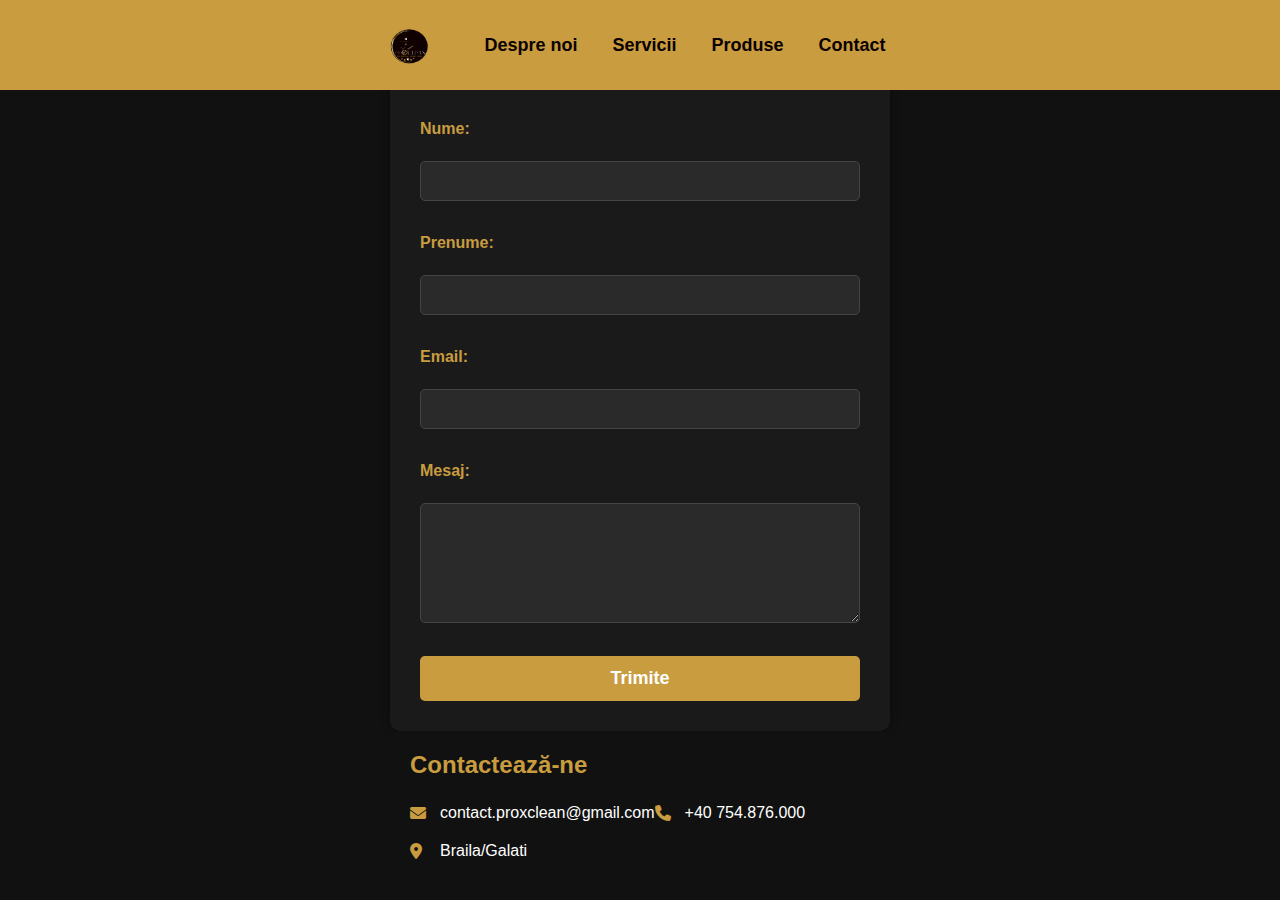
<file: Contact.html>
<!DOCTYPE html>
<html lang="en">

<head>
    <meta charset="UTF-8">
    <meta name="viewport" content="width=device-width, initial-scale=1.0">
    <title>Contact</title>

        <link rel="stylesheet" href="contact.css">

        <title>ProX Clean</title>

        <meta name="viewport" content="width=device-width, initial-scale=1.0">
        

        
            <style>
            
   
    
            * {
            margin: 0;
            padding: 0;
            box-sizing: border-box;
            font-family: Arial, sans-serif;
        }
        body {
            display: flex;
            flex-direction: column;
            align-items: center;
            min-height: 100vh;
            background-color: #111;
            padding-top: 80px; /* Spațiu pentru navbar fix */
        }
        .navbar {
            width: 100%;
            background:#f4f4f4;
            padding: 15px;
            position: fixed;
            top: 0;
            left: 0;
            display: flex;
            justify-content: center;
            align-items: center;
            z-index: 1000;
            
        }
        


        input.menu-toggle {
  position: absolute;
  opacity: 0;
  width: 0;
  height: 0;
  pointer-events: none;
}

/* Label-ul pentru meniu ascuns implicit */
.menu-toggle {
  display: none;
  cursor: pointer;
  font-size: 24px;
  color: #C89C3F;
  user-select: none;
  justify-content: space-between;
}
     .menu {
            display: flex;
            gap: 15px;
            padding: 20px;
        }

        nav a:hover {
      background-color: #222;
    }

    .navbar {
      width: 100%;
  display: flex;
  justify-content: center; /* centru orizontal */
  align-items: center;
  position: fixed;
  top: 0;
  left: 0;
  background-color: #C89C3F;
  padding: 0px 15px;
  z-index: 1000;
}
        .navbar a {
            color: rgb(14, 1, 1);
            text-decoration: none;
            font-size: 18px;
            padding: 10px;
            font-weight: bold;
            gap: 10px;
        }

        .navbar ul li a {
      font-size: 18px;
      font-weight: bold;
    }

        .navbar a:hover {
    color: #C89C3F; /* Change text color when hovered */
    background-color:;; /* Change background color when hovered */
}

.navbar {
    background-color: #C89C3F; /* Set the fixed color for the navbar */
}

.navbar a {
    color: #0b0101; /* Set the fixed color for the menu items */
}

.navbar .menu {
    background-color: #C89C3F; /* Set the fixed color for the dropdown menu */
}

.menu.show {
    display: flex;
    animation: slideIn 0.5s ease-in-out;
}

.contactright {
    background-color: #fff;
}

.logo{
  
  width: 70px !important;  /* Crește cât dorești */
    height: auto !important;
    object-fit: contain !important;
    display: block !important;
    max-width: none !important;
}

.logo-link {
  display: inline-block;
  transition: transform 0.3s ease, opacity 0.3s ease;
}

.logo-link:hover {
  transform: scale(1.05) rotate(-1deg);
  opacity: 0.8;
  cursor: pointer;
}


/* Set the menu color */

        .menu-toggle {
            display: none;
            font-size: 24px;
            background: none;
            border: none;
            color: #C89C3F;
            cursor: pointer;
            margin-right: 15px;
        }


input, textarea {
  padding: 10px;
  border: 1px solid #C89C3F;
  font-size: 1rem;
  border-radius: 5px;
}

form {
  display: flex;
  flex-direction: column;
  gap: 15px;
  background-color: #1a1a1a; /* Fundal închis */
  padding: 30px;
  border-radius: 10px;
  max-width: 500px;
  width: 100%;
  color: #fff;
  box-shadow: 0 0 10px rgba(0,0,0,0.4);
}

form label {
  font-weight: bold;
  color: #C89C3F; /* Aurie, cum ai folosit anterior */
}

form input,
form textarea {
  padding: 10px;
  border: 1px solid #444;
  border-radius: 5px;
  background-color: #2a2a2a;
  color: #fff;
  font-size: 1rem;
  transition: border-color 0.3s ease;
}

form input:focus,
form textarea:focus {
  border-color: #C89C3F;
  outline: none;
}

form textarea {
  min-height: 120px;
  resize: vertical;
}

form button {
  background-color: #C89C3F;
  color: #fff;
  font-weight: bold;
  padding: 12px 20px;
  border: none;
  border-radius: 5px;
  cursor: pointer;
  transition: background-color 0.3s ease;
}

form button:hover {
  background-color: #e5b94f;
}

/* Contact-right container */
.contact-right {
  margin-top: 30px;
  color: #fff;
  font-size: 1rem;
}

.reach-us {
  background-color: #111;
  padding: 20px;
  border-radius: 10px;
  color: #fff;
  max-width: 500px;
  margin: 0 auto;
}

.reach-us h2 {
  color: #C89C3F;
  margin-bottom: 15px;
}

.contact-info p {
  display: flex;
  align-items: center;
  gap: 10px;
  margin: 10px 0;
  font-size: 1rem;
  color: #fff;
}

.contact-info i {
  color: #C89C3F;
  min-width: 20px;
}

button:hover {
  background-color: #21867a;
}


        @media (max-width: 768px) {
            .menu {
                display: none;
                flex-direction: column;
                position: absolute;
                top: 60px;
                left: 0;
                background: #007bff;
                width: 100%;
                text-align: center;
                padding: 10px 0;
            }
            .menu a {
                display: block;
                padding: 10px;
            }
            .menu-toggle {
                display: block;
                font-size: 24px;
                background: none;
                border: none;
                color: rgb(12, 11, 11);
                cursor: pointer;
                margin-right: 15px;
            }

            .navbar {
    justify-content: space-between;
    padding: 0px 5px;
  }
            .menu-toggle:checked ~ .menu {
                display: flex;
            }
         
            .logo {
        width: 70px;
        height: 70px;
        margin-left: 10px;
        margin-top: 5px;
        vertical-align: middle;
    }
        
        }
        .container {
            width: 90%;
            max-width: 500px;
            background: #C89C3F;
            padding: 20px;
            border-radius: 8px;
            box-shadow: 0 0 10px rgba(0, 0, 0, 0.1);
            margin-top: 20px;
            text-align: center;
        }
        h2 {
            margin-bottom: 20px;
            color: #C89C3F;
        }
        label {
            font-weight: bold;
            display: block;
            margin-top: 10px;
        }

        input, textarea {
            width: 100%;
            padding: 12px;
            margin: 8px 0;
            border: 1px solid #ccc;
            border-radius: 5px;
            font-size: 16px;
        }
        button {
            width: 100%;
            padding: 12px;
            background: #007bff;
            color: white;
            border: none;
            border-radius: 5px;
            cursor: pointer;
            font-size: 18px;
            margin-top: 10px;
        }
        button:hover {
            background: yellow;
        }

            </style>
        
        <link rel="stylesheet" href="https://cdnjs.cloudflare.com/ajax/libs/font-awesome/6.5.0/css/all.min.css">
        
</head>

<body class="contact-page">


  <div class="navbar">
    <a href="https://www.facebook.com/proxclean.ro" target="_blank" class="logo-link">
      <img src="images/Logo ProX Clean .jpg background ROUND.png" class="logo" alt="Logo">
    </a>
    <input type="checkbox" id="menu-toggle" class="menu-toggle" hidden>
    <label for="menu-toggle" class="menu-toggle">☰</label>
    <div class="menu">
        <a href="index.html">Despre noi</a>
        <a href="servicii.html">Servicii</a>
        <a href="produse.html">Produse</a>
        <a href="contact.html">Contact</a>
    </div>

    
</div>

<script>
  // Function to toggle the menu visibility
  function toggleMenu() {
      const menu = document.querySelector('.menu');
      menu.classList.toggle('show');
  }

  // Close the menu when a menu item is clicked
  document.querySelectorAll('.menu a').forEach(item => {
      item.addEventListener('click', () => {
          const menu = document.querySelector('.menu');
          menu.classList.remove('show');
      });
  });
</script>

      </table>
  
      <form action="https://formspree.io/f/mdkzgwrj" method="POST">
        <label for="nume">Nume:</label>
        <input type="text" name="nume" id="nume" required>
      
        <label for="prenume">Prenume:</label>
        <input type="text" name="prenume" id="prenume" required>
      
        <label for="email">Email:</label>
        <input type="email" name="email" id="email" required>
      
        <label for="mesaj">Mesaj:</label>
        <textarea name="mesaj" id="mesaj" required></textarea>
      
        <button type="submit">Trimite</button>
      </form>

</div>


       <div class="reach-us">
        <h2>Contactează-ne</h2>
      
        <div class="contact-info">
          <p><i class="fas fa-envelope"></i> contact.proxclean@gmail.com</p>
          <p><i class="fas fa-phone"></i> +40 754.876.000</p>
          <p><i class="fas fa-map-marker-alt"></i> Braila/Galati</p>
        </div>
      </div>

</body>


</html>
</file>
<file: contact.css>
body {
    
    color: rgb(4, 6, 6);
    margin-left: 400px;
    padding: 0;
    margin: 0;
    background-color: rgb(154, 249, 249);
}

h1 #desprenoi {
    color: black;
    object-fit: cover;
    object-position: left;
    float: left;
    margin-left: 100px;
}

p {
    color: black;
    object-fit: cover;
    object-position: left;
    float: left;
    margin-left: 100px;
}

section {
background-color: white;
color: black;


}


/* Meniu */


ul {
    margin: 0;
    padding: 0;
    list-style-type: none;
}

li {
    display: inline-block;
    margin-right: 20px;
    object-position: left;
    float: right;
    margin-right: 100px;
}

a {
 color: black;
 font-size: 1.2rem;
 text-decoration: none;
 object-position: center;
}


/* MAIN */

main h1 {

object-fit: cover;
object-position: center;
float: right;
margin-right: 1380px;
margin-top:  10px;
text-align: center;
font-size: large;
}

.container {
margin: 50px auto;
width: 80%;

}

/* CONTACT INFO */

.div {
margin: 0px;
padding: opx;
box-sizing: border-box;
font-family: sans-serif;
background-color: aqua;
}

.contact-box {
background: #fff;
display: flex;
}

.contact-left {
flex-basis: 60%;
padding: 40px 60px;
}



.container p {
margin-bottom: 40px;
}

.input-row .input-group {
 flex-basis: 45%;
}

.input {
width: 100%;
border: none;
border-bottom: 1px solid #ccc;
outline: none;
padding-bottom: 5px;
}

.textarea {
width: 100%;
border: 1px solid #ccc;
outline: none;
padding: 10px;
box-sizing: border-box;
}

.label {
margin-bottom: 6px;
display: block;
}

.container button {
background: #1c00b5;
width: 100px;
border: none;
outline: none;
color: #fff;
height: 35px;
border-radius: 30px;
box-shadow: 0px 5px 15px 0px rgba(28, 0, 181, 0.3);
margin-top: 30px;
}

.contact-left h3 {
color: #1c00b5;
font-weight: 600;
margin-bottom: 30px;
}

.container {
margin-top: 120px;
}
</file>
